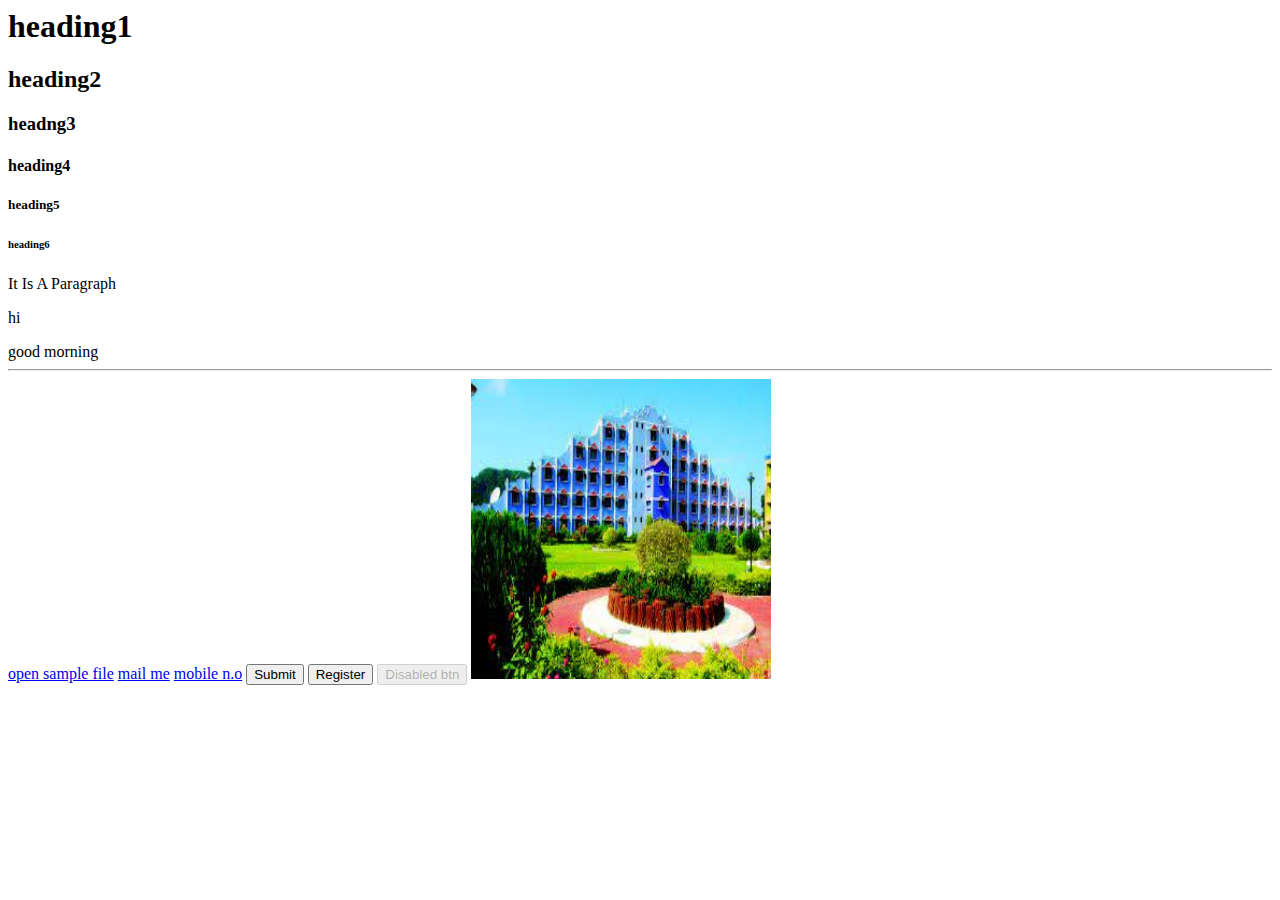
<file: index.html>
<html>
<head>
<title>MY WEBPAGE</title>
</head>
<body>
<h1>heading1</h1>
<h2>heading2</h2>
<h3>headng3</h3>
<h4>heading4</h4>
<h5>heading5</h5>
<h6>heading6</h6>
<p>It Is A Paragraph</p>
<p>hi</p>
<div>good morning</div>
<hr></hr>
<a href="sample.html">open sample file</a>
<a href="mailto:praveen@gmail.com">mail me</a>
<a href="tel:+91 9666031226">mobile n.o</a>
<button>Submit</button>
        <button type="submit">Register</button>
        <button disabled="disabled">Disabled btn</button>
        <img src="giet1.jpg" alt="image " height="300px" width="300px">
        
</body>
</html>
</file>
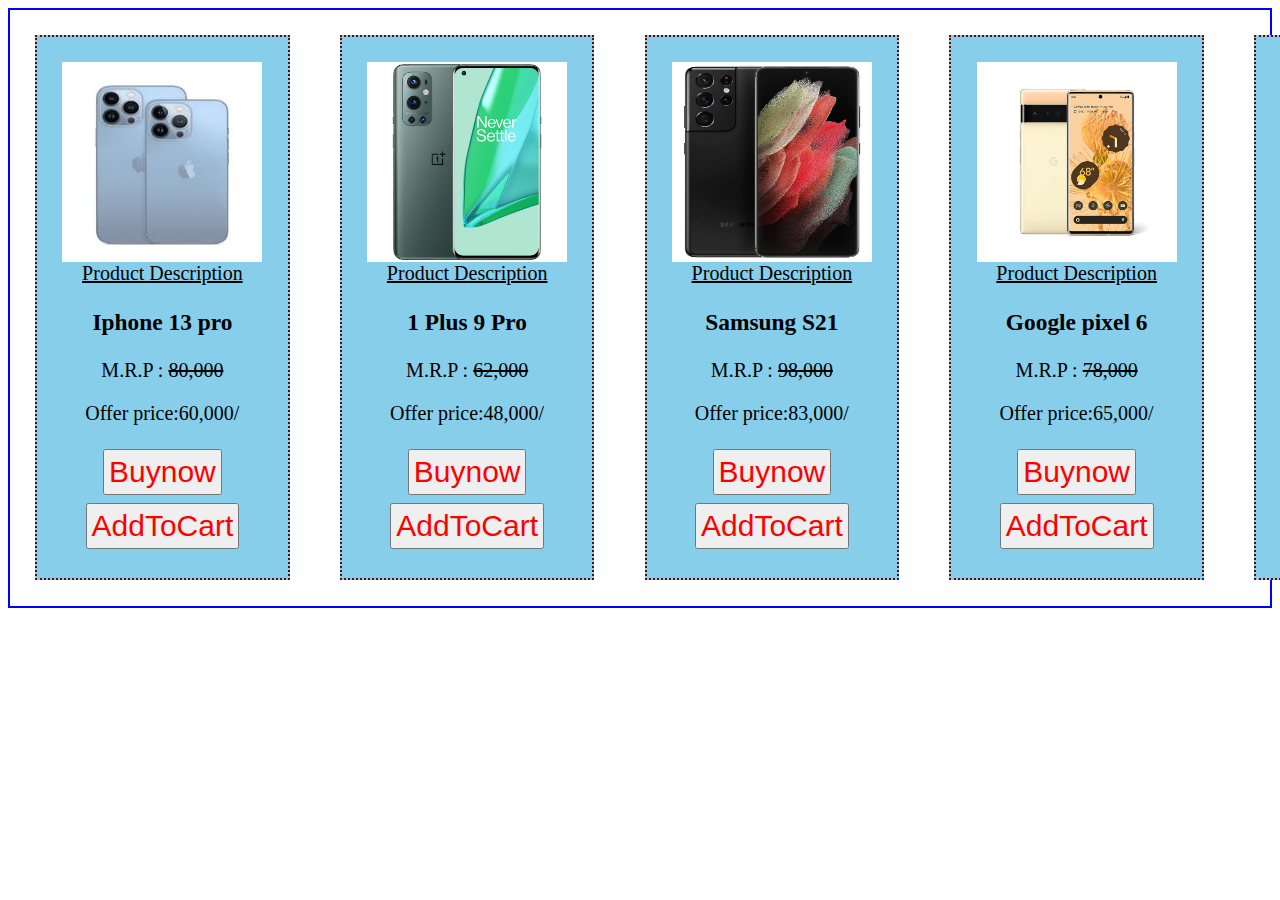
<file: sampleproject/index.html>
<!DOCTYPE html>
<html lang="en">
<head>
    <meta charset="UTF-8">
    <meta http-equiv="X-UA-Compatible" content="IE=edge">
    <meta name="viewport" content="width=device-width, initial-scale=1.0">
    <link rel="stylesheet" href="card.css">
    <title>Document</title>
</head>
<body>
    <div>
    <div class="card">
            <div class="cardbody">
            <div>
            <img src="./images/ipone13pro.jpg" alt= "  " width="300" hight="300" >
        </div>
            <div>
            <u> Product Description</u><br>
            <h3>Iphone 13 pro</h3>
            M.R.P : <s> 80,000</s><br>
            <p>Offer price:60,000/</p>
            <button>Buynow</button><br>
            <button>AddToCart</button>
        </div>
        </div>

       <div class="cardbody">
    <div>
        <img src="./images/1plus9.jpg" alt= " " width="300" hight="300">
    </div>
    <div>
        <u> Product Description</u><br>
        <h3>1 Plus 9 Pro</h3>
        M.R.P : <s> 62,000</s><br>
        <p>Offer price:48,000/</p>
        <button>Buynow</button><br>
        <button>AddToCart</button>
        </div>
        </div>
        <div class="cardbody">
            <div>
        <img src="./images/S21.jpg" alt= " S21 " width="300" hight="300">
            </div>
            <div>
        <u> Product Description</u><br>
        <h3>Samsung S21</h3>
        M.R.P : <s> 98,000</s><br>
        <p>Offer price:83,000/</p>
        <button>Buynow</button><br>
        <button>AddToCart</button>
        </div>
        </div>
        
   
        <div class="cardbody">
            <div>
        <img src="./images/gpixel6.jpg" alt= " googlepixel" width="300" hight="300">
        </div>
        <div>
        <u> Product Description</u><br>
        <h3>Google pixel 6 </h3>
        M.R.P : <s> 78,000</s><br>
        <p>Offer price:65,000/</p>
        <button>Buynow</button><br>
        <button>AddToCart</button>

        </div>
    </div>
    
        <div class="cardbody">
        <div>
        <img src="./images/redmi9.jpg" alt= " Redmi " width="300" hight="300">
        </div>
        <div>
        <u> Product Description</u>
        <h3>Redmi 9 Pro</h3>
        M.R.P : <s> 29000</s>
        <p>Offer price:27,499/</p>
        <button>Buynow</button><br>
        <button>AddToCart</button>
        </div>
    </div>
    </div>

</body>
</html>
</file>
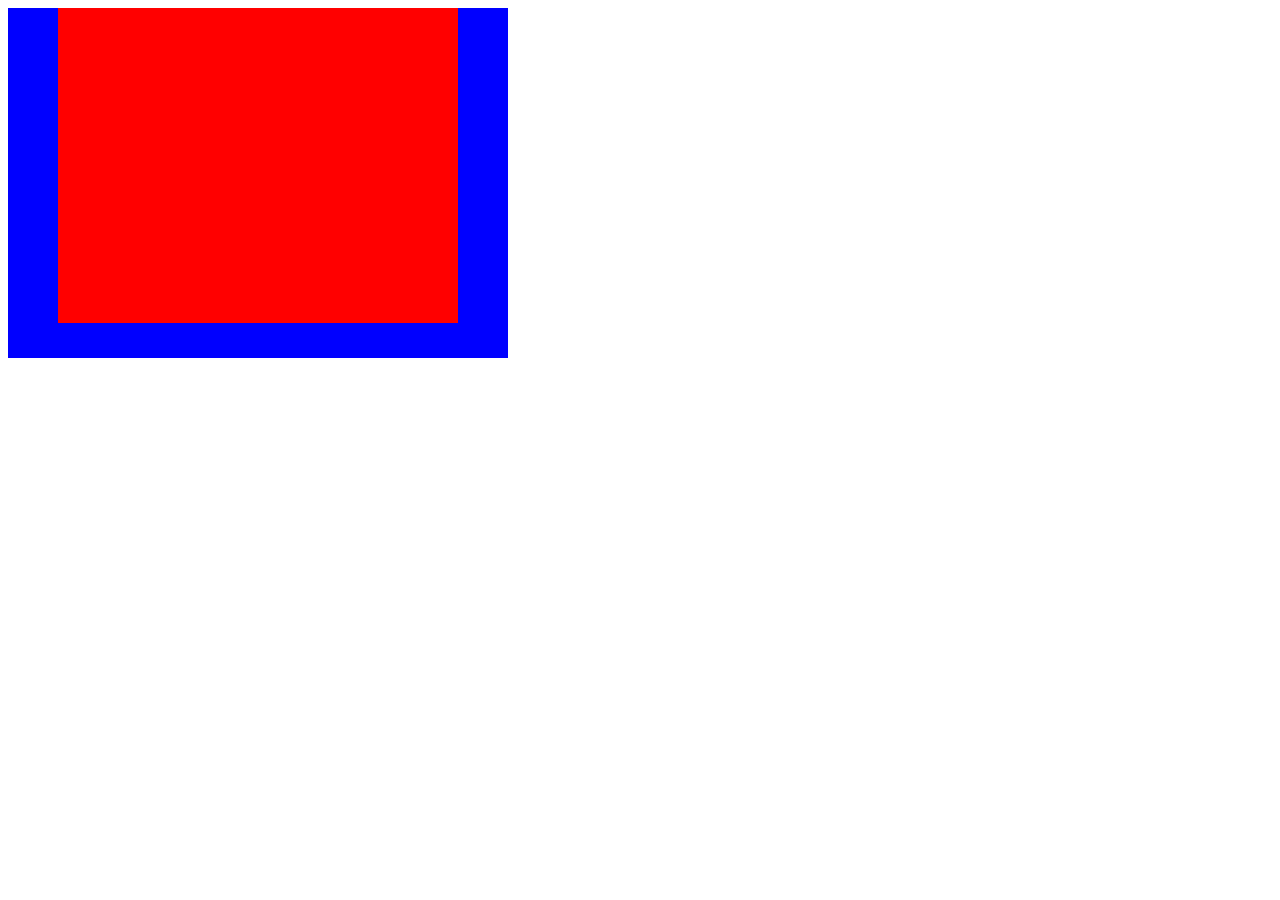
<file: cssunits.html>
<!DOCTYPE html>
<html lang="en">
<head>
    <meta charset="UTF-8">
    <meta http-equiv="X-UA-Compatible" content="IE=edge">
    <meta name="viewport" content="width=device-width, initial-scale=1.0">
    <title>Document</title>
    <style>
        .outer{
            width: 500px;
            height: 350px;
            background-color: blue;
        }
        .inner{
            width:80%;
            height:90%;
            background-color: red;
            
            margin-left: auto;
            margin-right: auto;
           
            
            
        }

    
    </style>

</head>
<body>
    <div class="outer">
    <div class="inner">

    </div>
    </div>
</body>
</html>
</file>
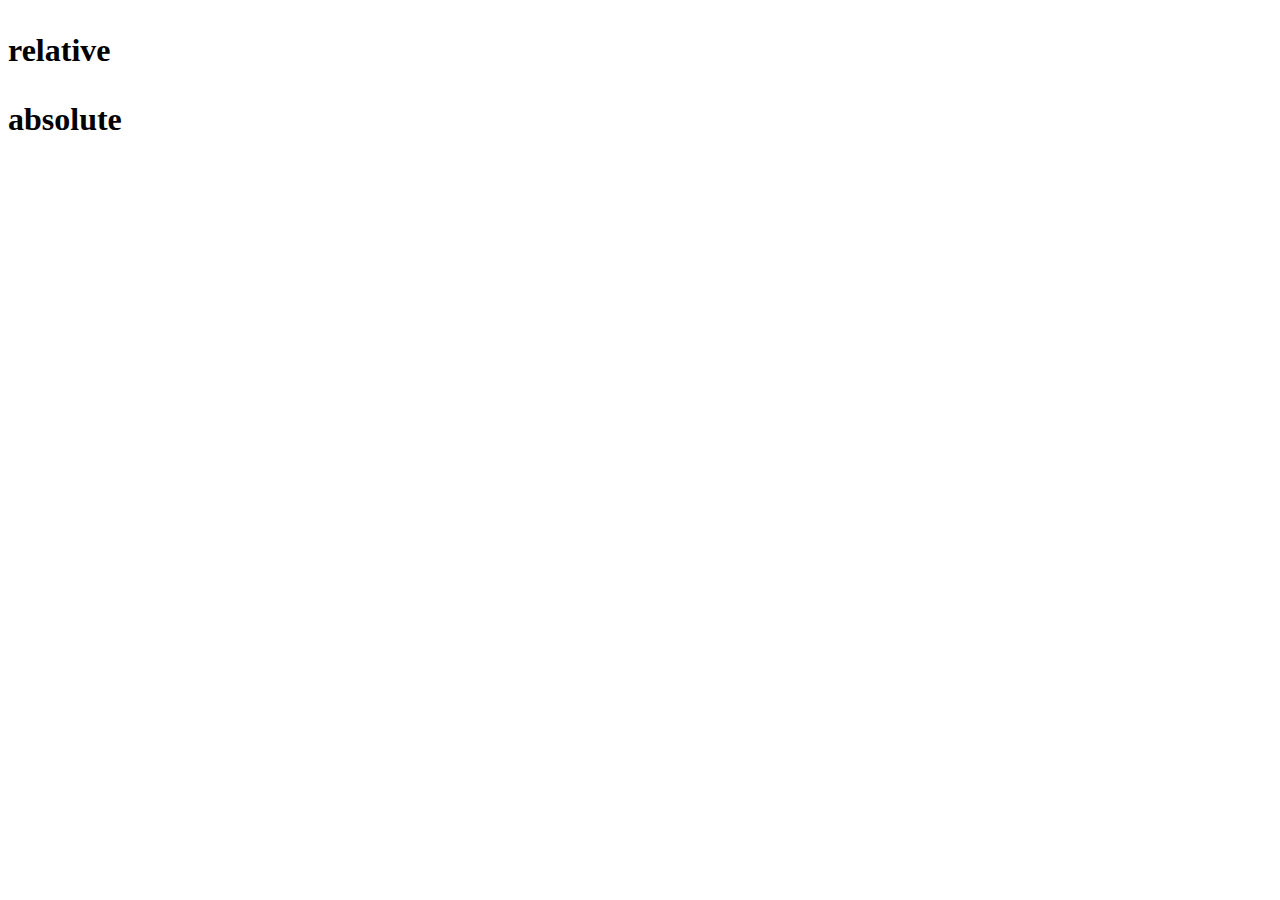
<file: em.html>
<!DOCTYPE html>
<html lang="en">
<head>
    <meta charset="UTF-8">
    <meta http-equiv="X-UA-Compatible" content="IE=edge">
    <meta name="viewport" content="width=device-width, initial-scale=1.0">
    <title>Document</title>
    <style>
        /* 1em=16px */
        div{
            font-size: 16px;
        }
        .relative{
            font-size:32px;
        }
        .absolute{
            font-size:32px;
        }
    </style>
</head>
<body>
    <div>
        <h3 class="relative">relative

        </h3>
    </div>
    <h3 class="absolute">
        absolute
    </h3>
</body>
</html>
</file>
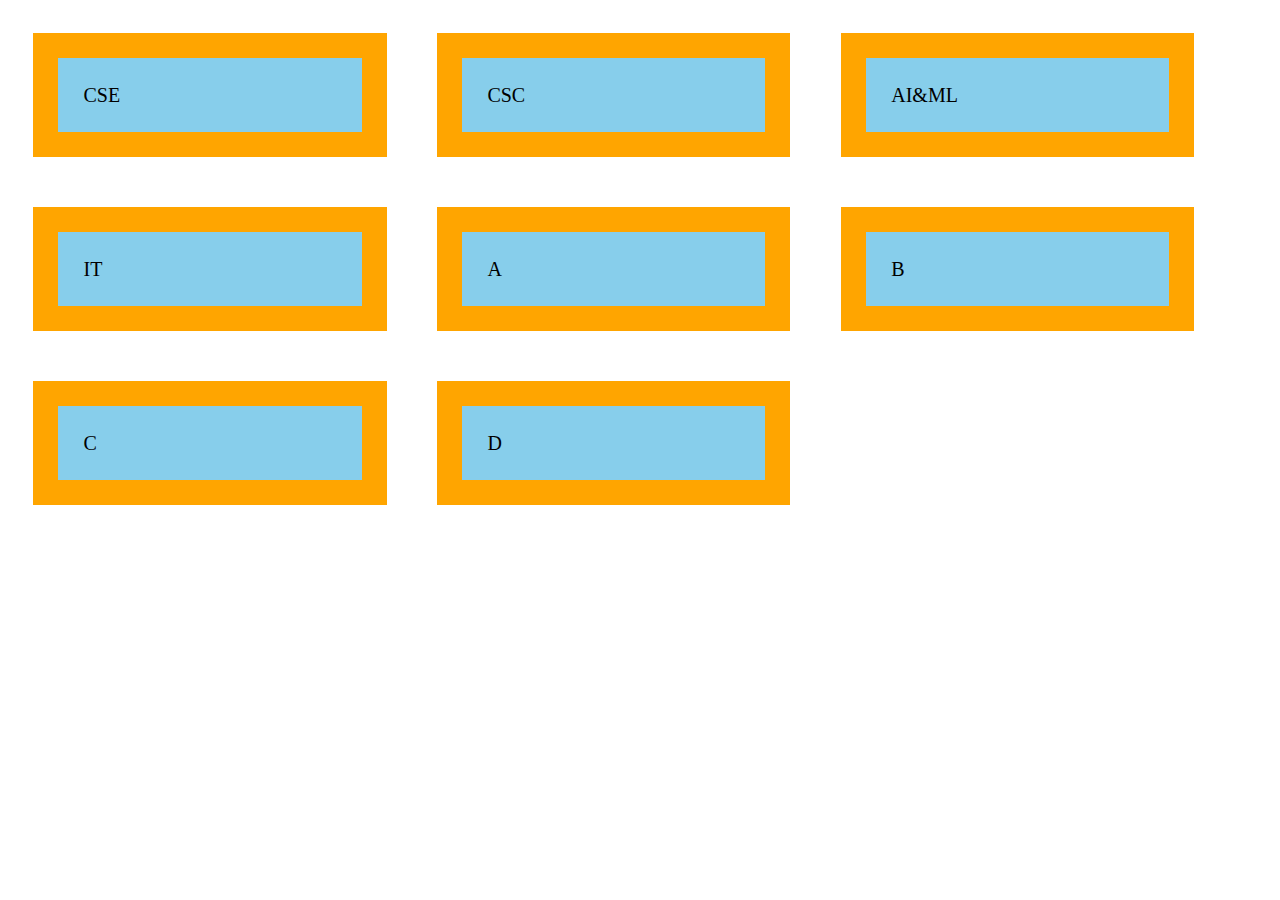
<file: flexbox.html>
<!DOCTYPE html>
<html lang="en">
<head>
    <meta charset="UTF-8">
    <meta http-equiv="X-UA-Compatible" content="IE=edge">
    <meta name="viewport" content="width=, initial-scale=1.0">
    <title>Document</title>
    <style>
        .flex div{
            width: 20%;
            border: 25px solid orange;
            font-size: 20px;
            padding: 2%;
            margin: 2%;
            
            background-color: skyblue;
            
            
        }
        .flex{
            height: 150px; 
            display: flex;
             flex-wrap: wrap;  
             align-content:space-between ;  
            
        }

    </style>
</head>
<body>
    <div class="flex">
        <div>CSE</div>
        <div>CSC</div>
        <div>AI&ML</div>
        <div>IT</div>
        <div>A</div>
        <div>B</div>
        <div>C</div>
        <div>D</div>
        
    </div>
    
</body>
</html>
</file>
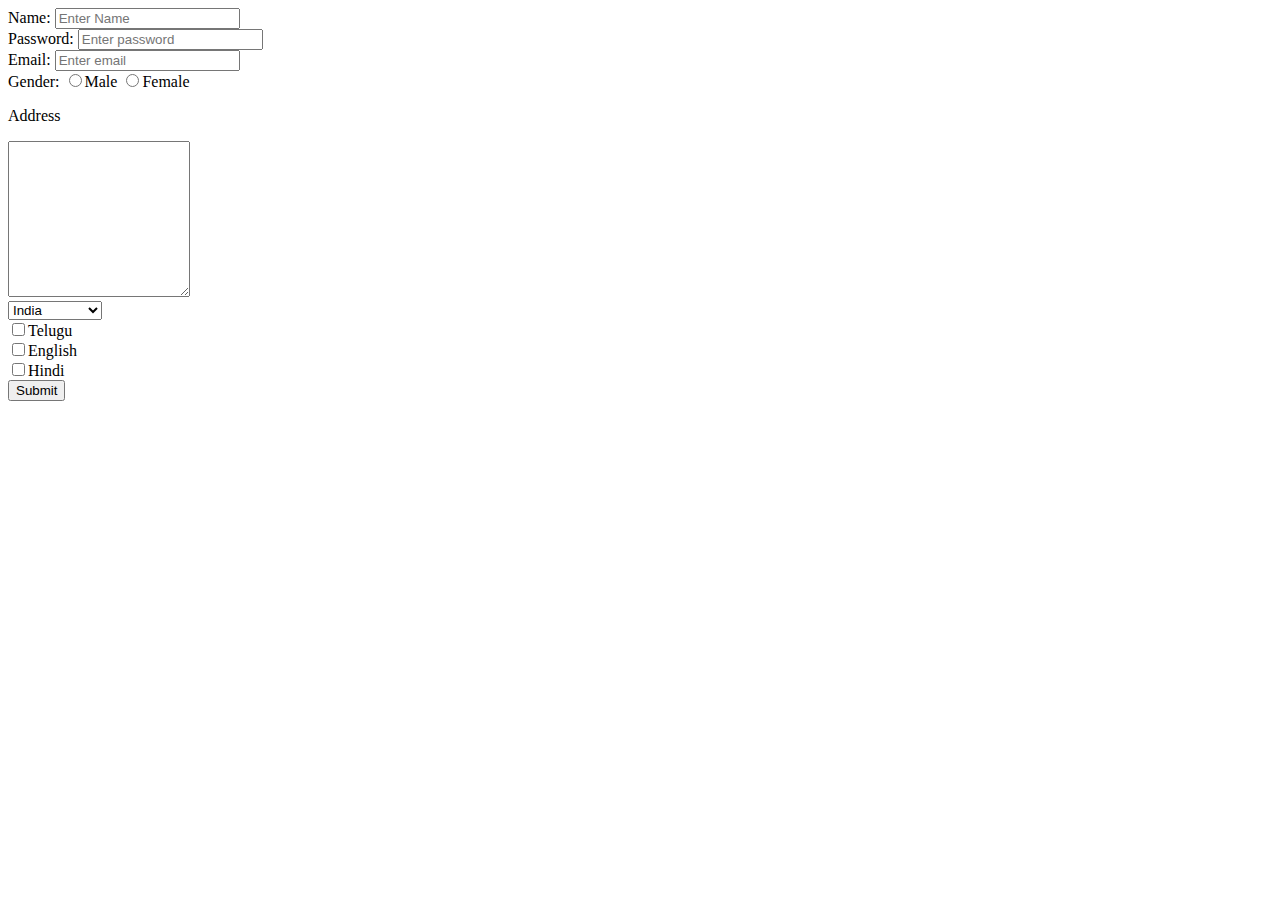
<file: form.html>
<!DOCTYPE html>
<html lang="en">
<head>
    <meta charset="UTF-8">
    <meta http-equiv="X-UA-Compatible" content="IE=edge">
    <meta name="viewport" content="width=device-width, initial-scale=1.0">
    <title>Document</title>
</head>
<body>
    <form action="">
        <label for ="name">Name:</label>
        <input type="text" placeholder="Enter Name" id="name"><br>
        <label for ="Password">Password:</label>
        <input type="password" placeholder="Enter password" id="password"> <br>
        <label for ="Enter Email">Email:</label>
        <input type="Email" placeholder="Enter email"  id="mail"><br>
        
        <label for="gender">Gender:</label>
        <input type="radio" name="gendr" id="gender">Male
        <input type="radio" name="gendr" id="gender">Female
        <p>Address</p>
        <textarea name""  id="" cols="20" rows="10"></textarea><br>
        <select name="" id=""><br>
            <option value="">India</option>
            <option value="">Pakistan</option>
            <option value="">Srilanka</option>
            <option value="">South africa</option>
        </select><br>
    
        <input type="checkbox" name="" id="Telugu">Telugu<br>
        <input type="checkbox" name="" id="">English<br>
        <input type="checkbox" name="" id="">Hindi<br>
        <button type="Submit">Submit</button>
    </form>
</body>
</html>
</file>
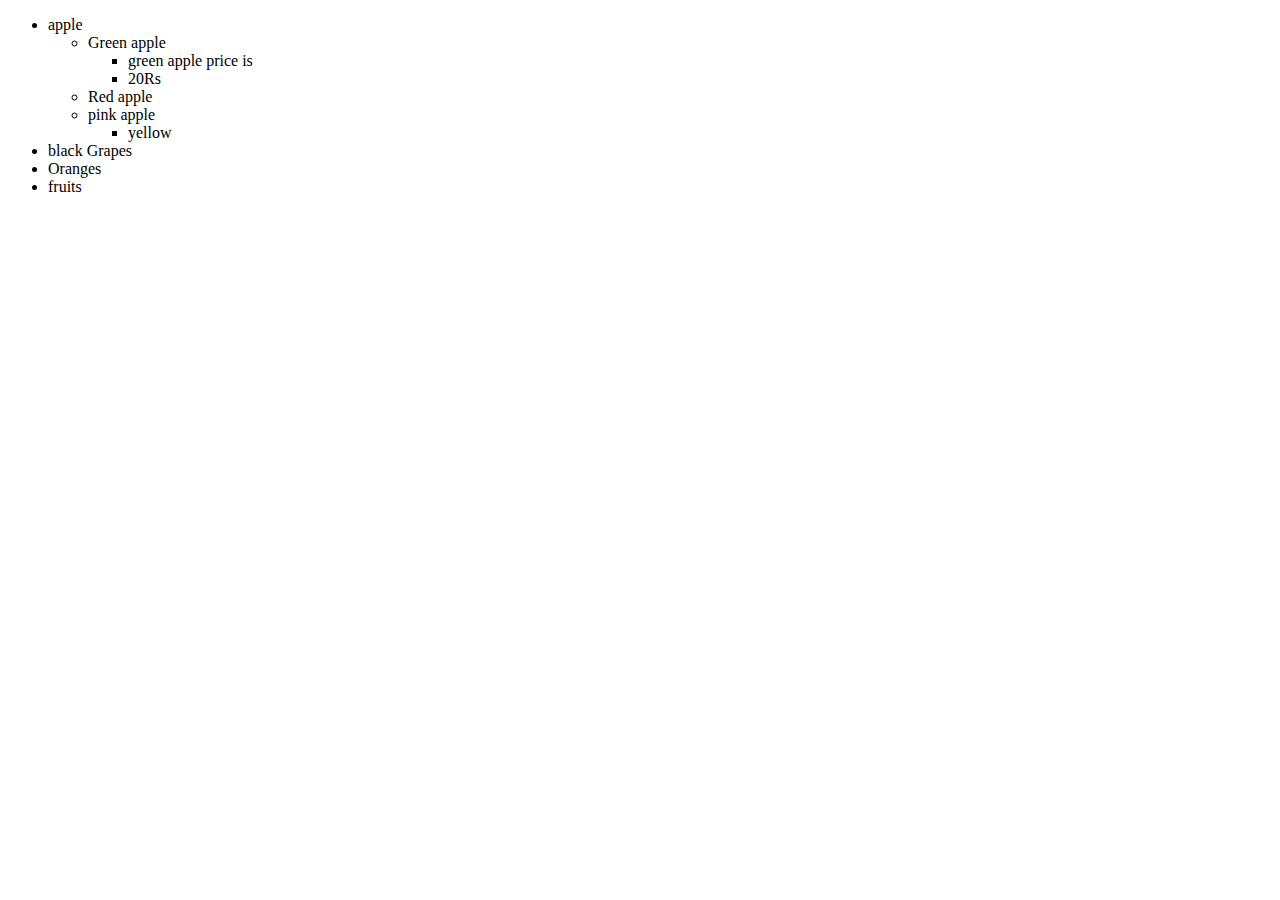
<file: list.html>
<!DOCTYPE html>
<html lang="en">
<head>
    <meta charset="UTF-8">
    <meta http-equiv="X-UA-Compatible" content="IE=edge">
    <meta name="viewport" content="width=device-width, initial-scale=1.0">
    <title>Document</title>
</head>
<body>
    <!-- Unordered list(ul)-->
    <ul>

        <!-- list(li) -->
        <li >apple</li>
        <ul>
            <li>Green apple</li>
            <ul>
                <li>green apple price is</li>
                <li>20Rs</li>
            </ul>
            <li>Red apple</li>
            <li>pink apple</li>
            <ul>
                <li>yellow</li>
            </ul>
        </ul>
        <li>black Grapes</li>
        <li>Oranges</li>
        <li>fruits</li>
    </ul>
</body>
</html>
</file>
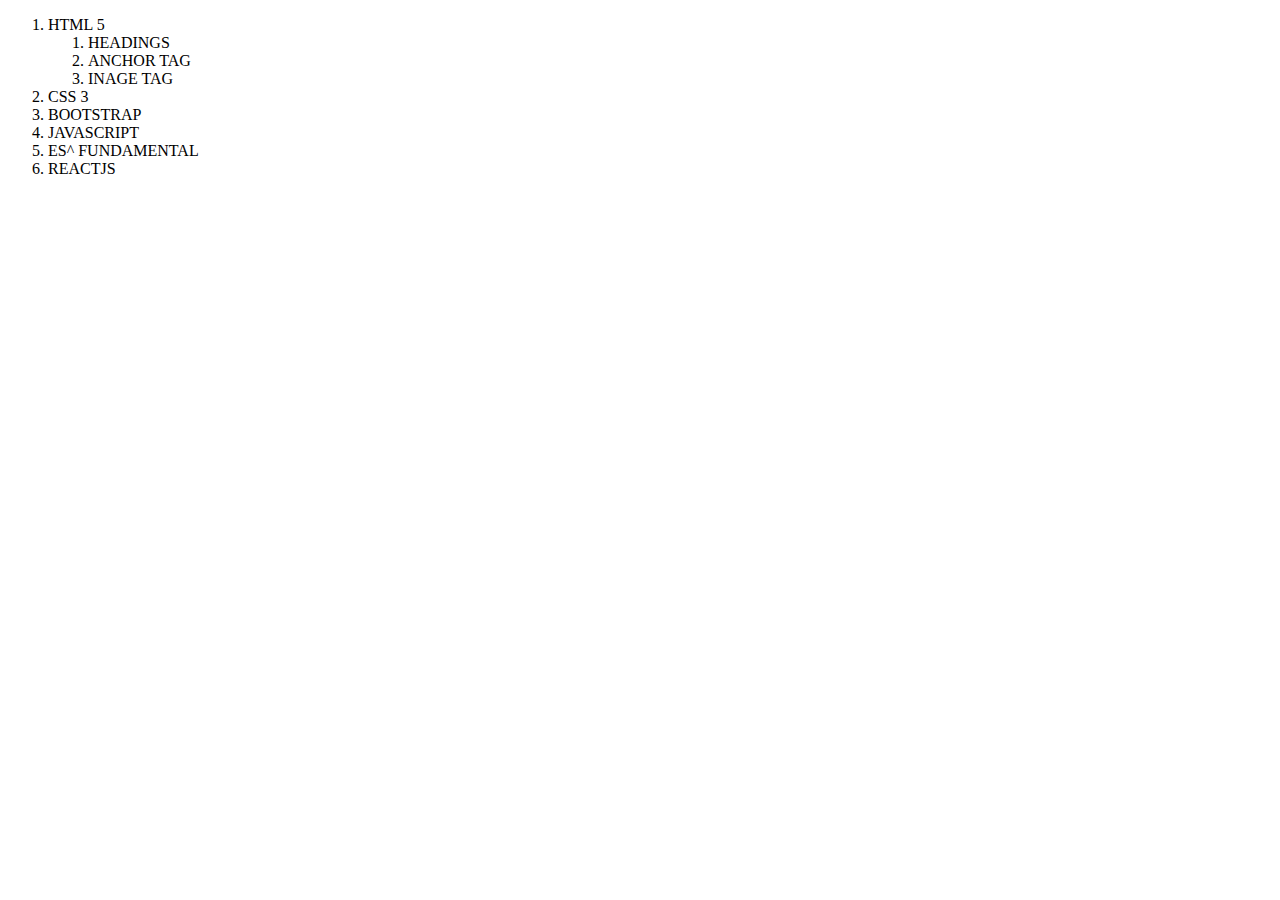
<file: orderdlist.html>
<!DOCTYPE html>
<html lang="en">
<head>
    <meta charset="UTF-8">
    <meta http-equiv="X-UA-Compatible" content="IE=edge">
    <meta name="viewport" content="width=device-width, initial-scale=1.0">
    <title>Document</title>
</head>
<body>
    <!-- ordered list(ol) -->
    <ol type="1">
        <li>HTML 5</li>
        <ol>
            <li>HEADINGS</li>
            <li>ANCHOR TAG</li>
            <li>INAGE TAG</li>
        </ol>
        <li>CSS 3</li>
    
        <li>BOOTSTRAP</li>
        <li>JAVASCRIPT</li>
        <li>ES^ FUNDAMENTAL</li>
        <li>REACTJS</li>
    </ol>
</body>
</html>
</file>
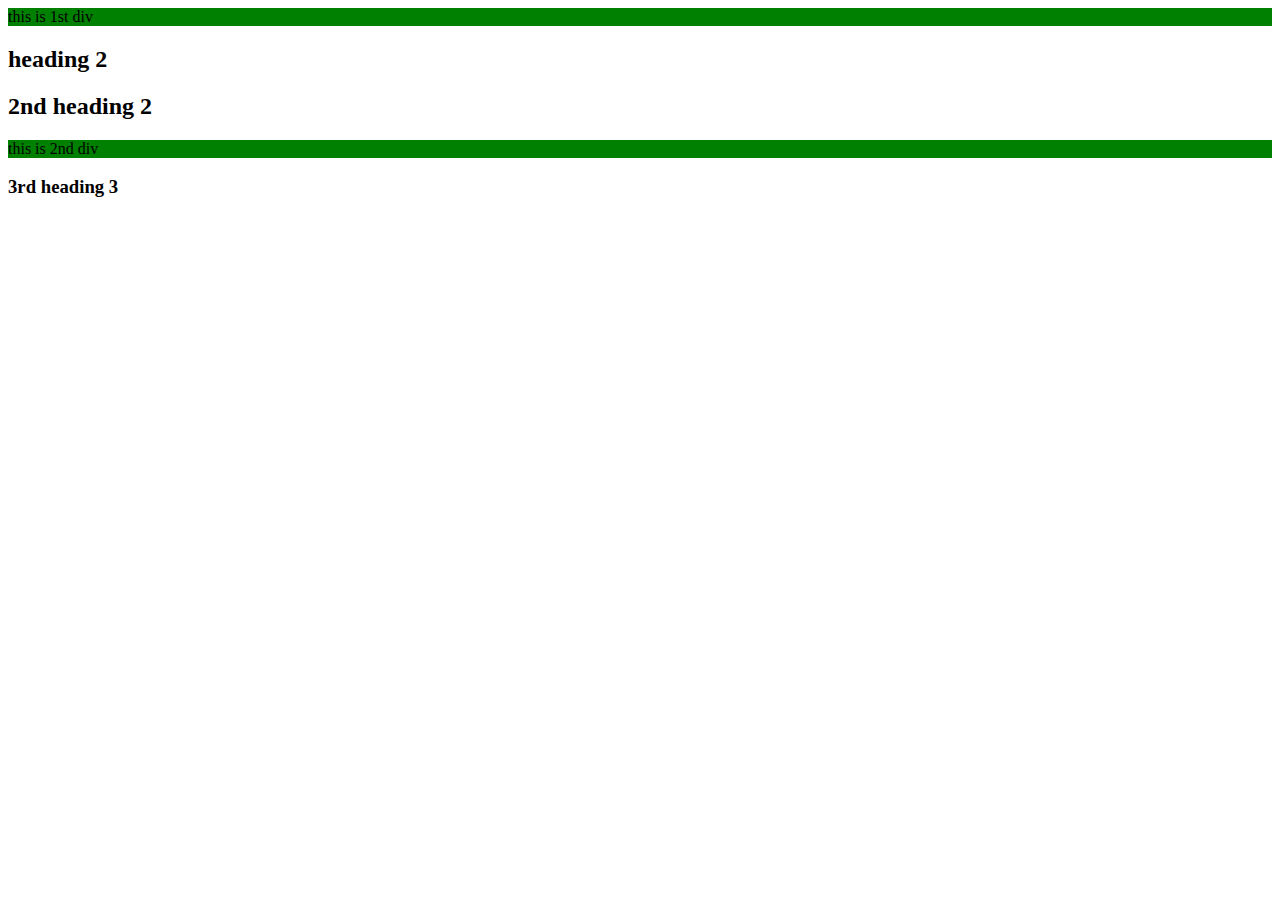
<file: relationselector.html>
<!DOCTYPE html>
<html lang="en">
<head>
    <meta charset="UTF-8">
    <meta http-equiv="X-UA-Compatible" content="IE=edge">
    <meta name="viewport" content="width=device-width, initial-scale=1.0">
    <title>Document</title>
    <style>
        body div{
            background-color: green;
        }
        
   
    </style>
</head>
<body>
    <div>this is  1st div</div>
    <h2>heading 2</h2>
    <h2>2nd heading 2</h2>
    <div>this is 2nd div</div>
    <h3>3rd heading 3</h3>
    
    
</body>
</html>
</file>
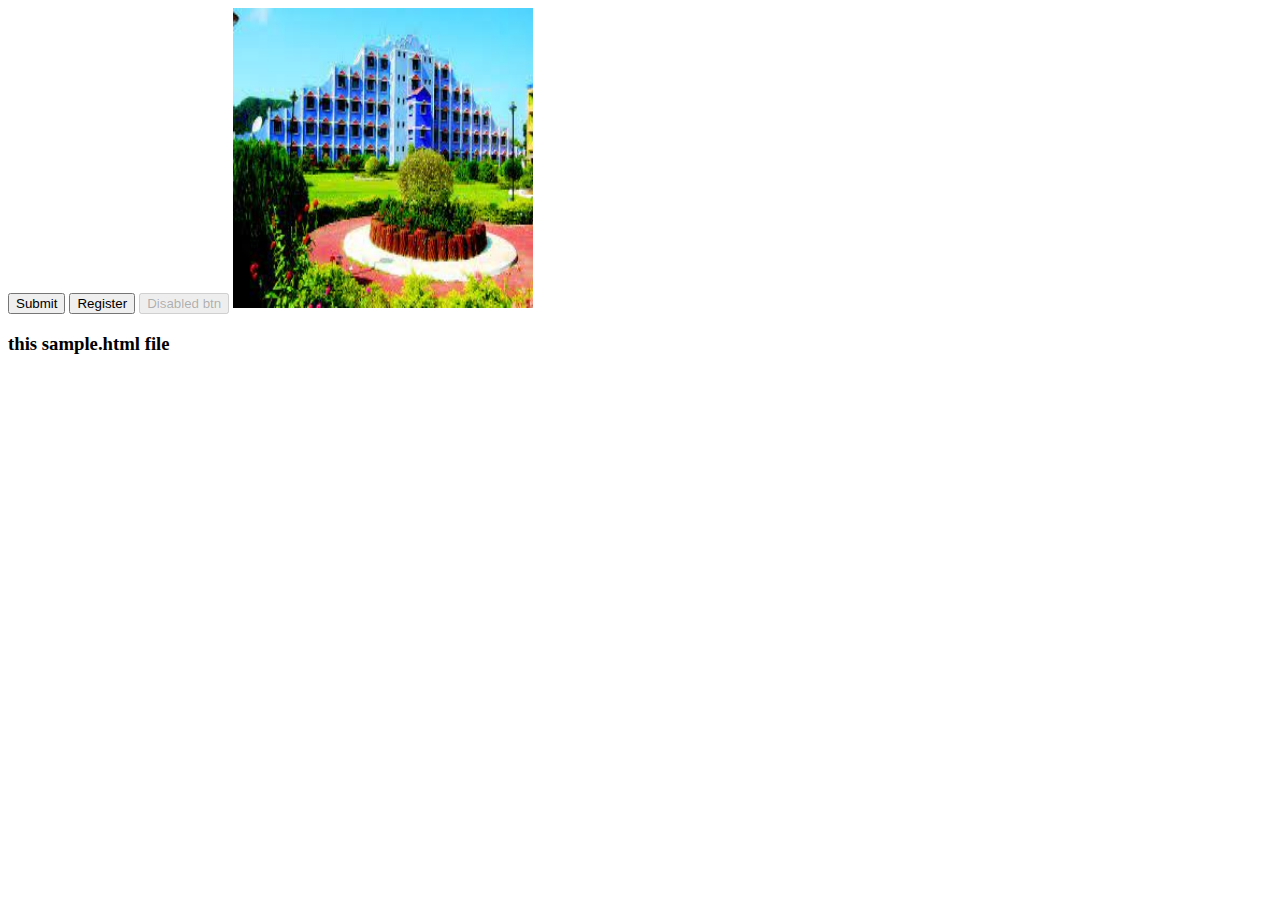
<file: sample.html>
<!DOCTYPE html>
<html lang="en">
<head>
    <meta charset="UTF-8">
    <meta http-equiv="X-UA-Compatible" content="IE=edge">
    <meta name="viewport" content="width=device-width, initial-scale=1.0">
    <title>Document</title>
</head>
<body>
    <!DOCTYPE html>
    <html lang="en">
    <head>
        <meta charset="UTF-8">
        <meta http-equiv="X-UA-Compatible" content="IE=edge">
        <meta name="viewport" content="width=device-width, initial-scale=1.0">
        <title>Document</title>
    </head>
    <body>
        <button>Submit</button>
        <button type="submit">Register</button>
        <button disabled="disabled">Disabled btn</button>
        <img src="giet1.jpg" alt="image " height="300px" width="300px">
    </body>
    </html>
    <h3>this sample.html file</h3>
</body>
</html>
</file>
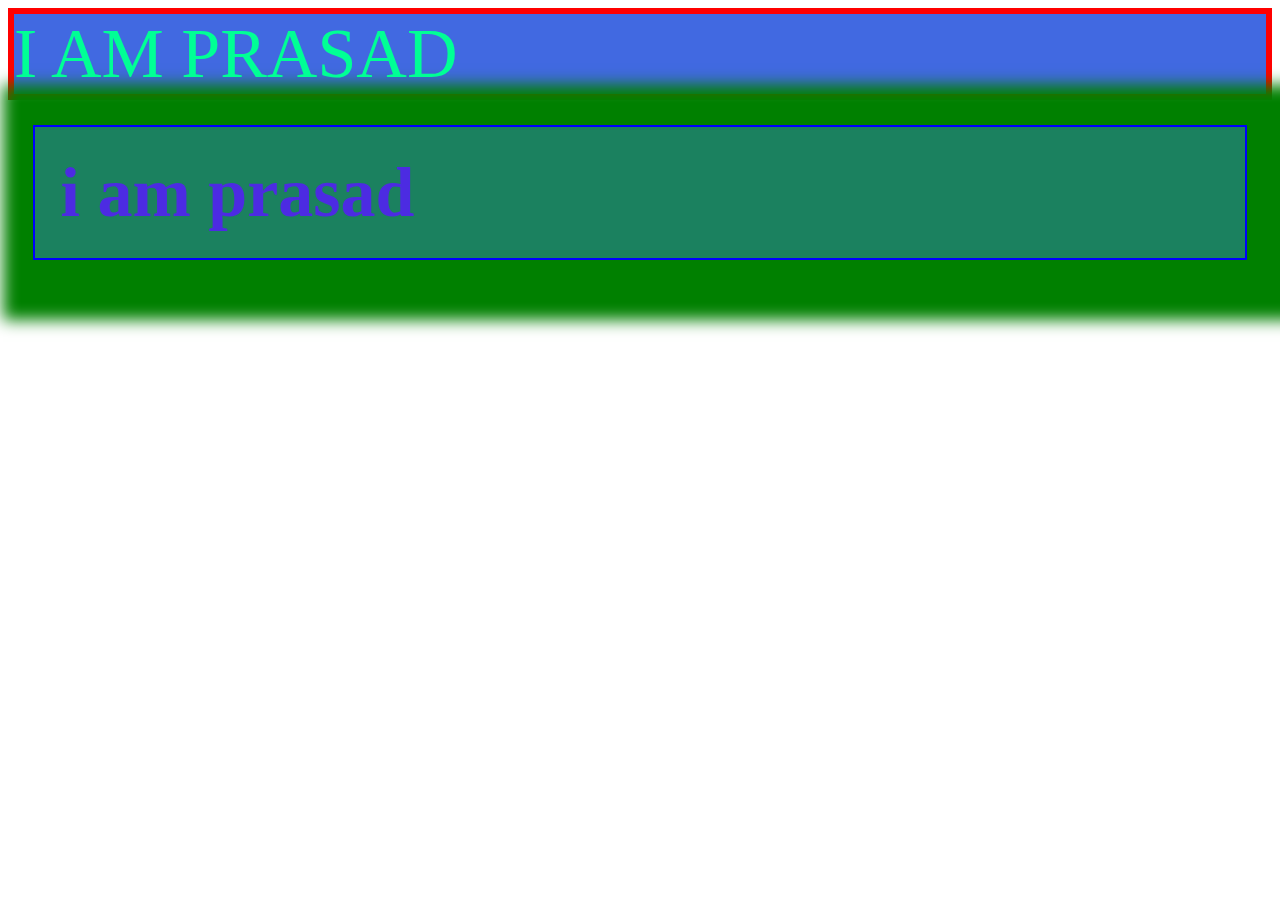
<file: selector.html>
<!DOCTYPE html>
<html lang="en">
<head>
    <meta charset="UTF-8">
    <meta http-equiv="X-UA-Compatible" content="IE=edge">
    <meta name="viewport" content="width=device-width, initial-scale=1.0">
    <title>Document</title>
    <link rel="stylesheet" href="style.css">
    <style>
        .prasad{
            font-size:70px;
            border: solid 6px red;
        }
        #john{
            color: rgb(0, 255, 149);
            background-color: royalblue;
        }
        .hai{
            box-shadow:4px 6px 9px yellow ;
        }
        .hello{
            box-shadow:20px 10px 15px 50px green;
            padding: 2%;
            margin: 2%;
            border: 2px solid blue;
        }
        h3{
            color:grey
        }
        h3,h4,p{
            background-color: red;
        }
        #{
            margin: 0;
            background-color: cyan;
        }
    </style>
</head>
<body>
    <div class="prasad" id="john">
        I AM PRASAD
    </div>
    <div>
    <h1 class="prasad hello">
        i am prasad
    </h1>
    </div>
</body>
</html>
</file>
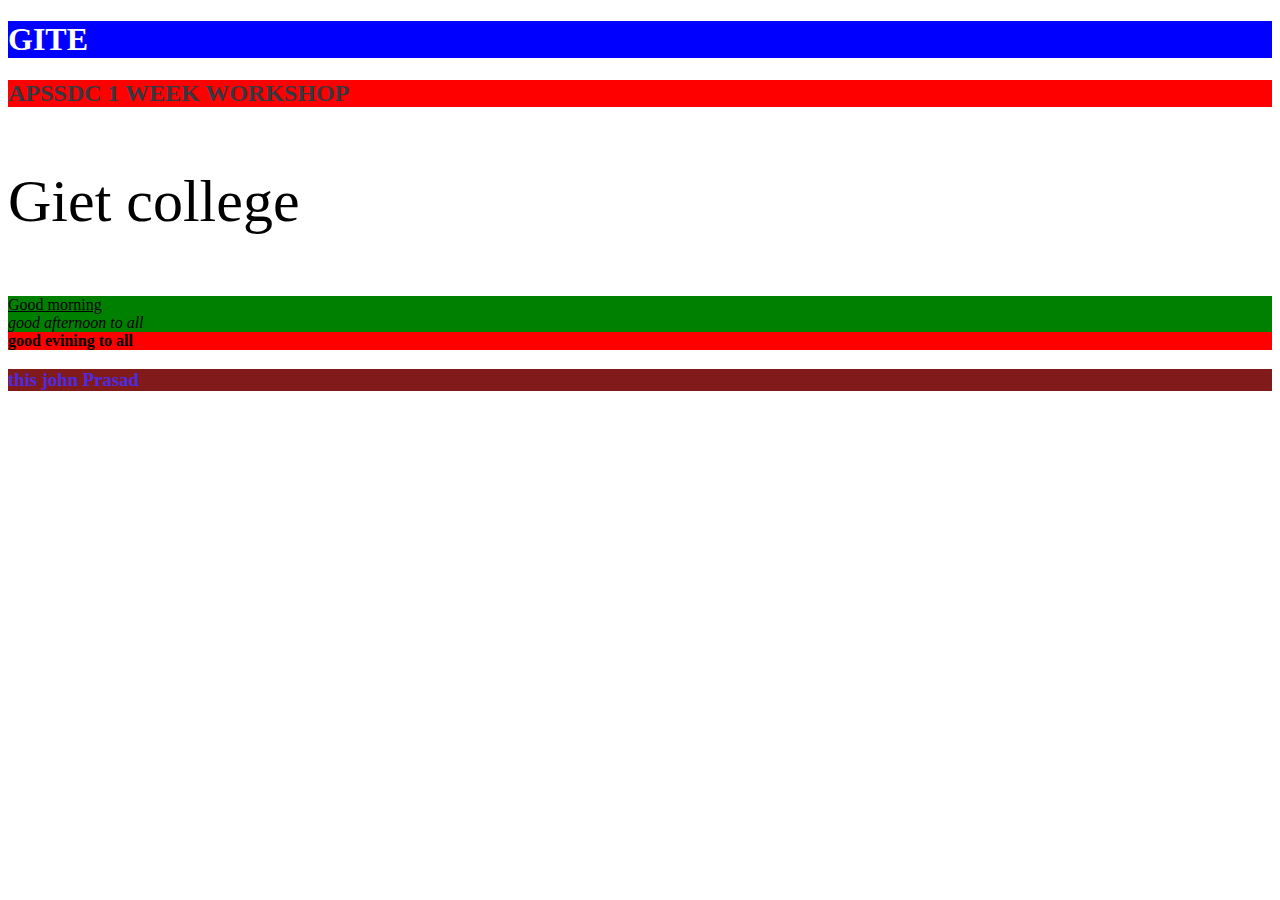
<file: style.html>
<!DOCTYPE html>
<html lang="en">
<head>
    <meta charset="UTF-8">
    <meta http-equiv="X-UA-Compatible" content="IE=edge">
    <meta name="viewport" content="width=device-width, initial-scale=1.0">
    <title>Document</title>
    <link rel="stylesheet" href="style.css">
    <style>
        div{
            background-color: green;
            color: black;
            
        }
        

    </style>
</head>
<body>
    <h1 style="background-color: blue;color:white;">GITE</h1>
    <h2 style="background-color: red;color:rgb(54, 56, 66);">APSSDC 1 WEEK  WORKSHOP</h2>
    <p style="font-size: 60px;">Giet college</p>
    <div>
        <u>Good morning</u>
    </div>
    <div>
       <i> good afternoon to all</i>
    </div>

    
    <div style="color: black;background-color: red;">
        <b>good evining to all</b>
    </div>
    <h3>this john Prasad</h3>
</body>
</html>
</file>
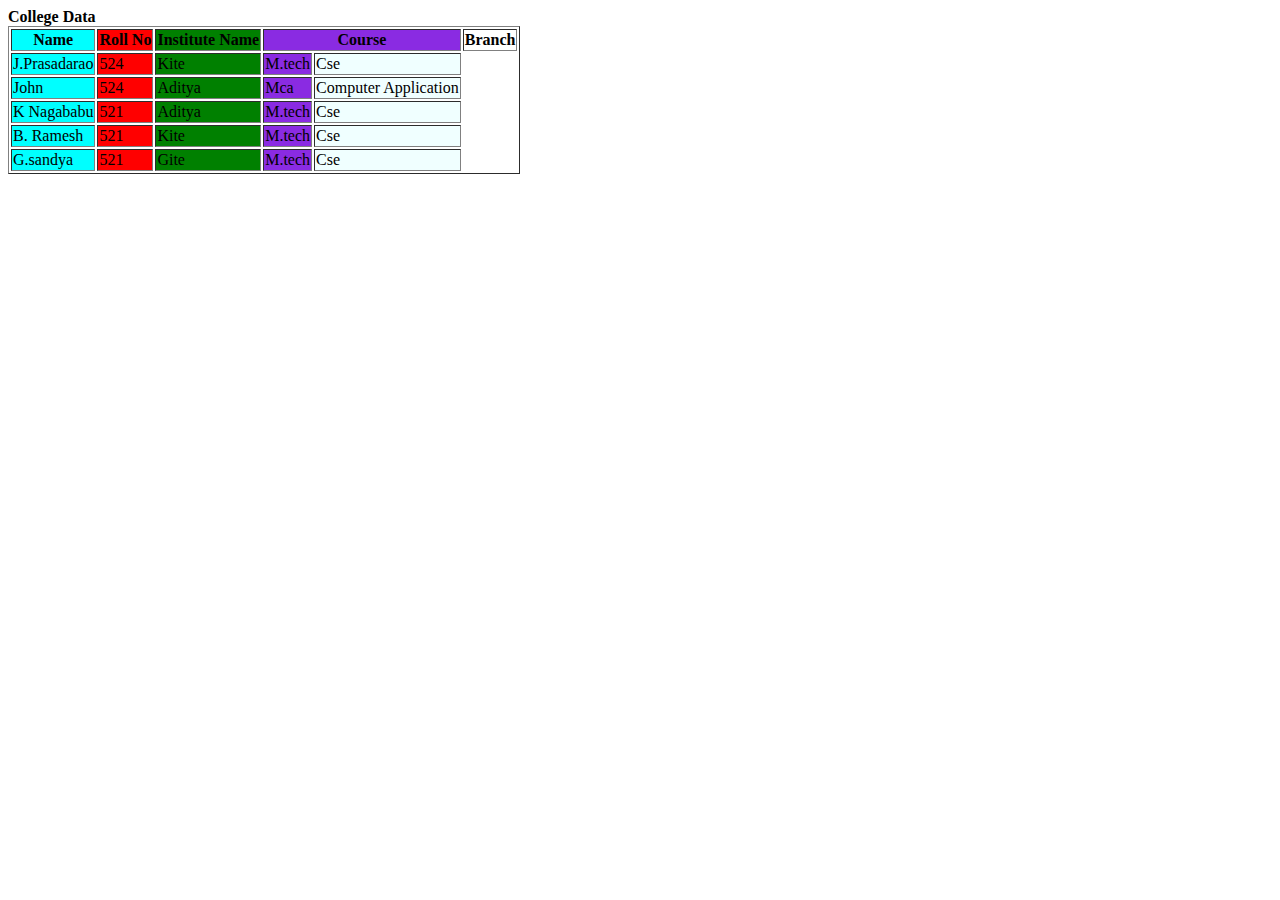
<file: table.html>
<!DOCTYPE html>
<html lang="en">
<head>
    <meta charset="UTF-8">
    <meta http-equiv="X-UA-Compatible" content="IE=edge">
    <meta name="viewport" content="width=device-width, initial-scale=1.0">
    <title>Document</title>
</head>
<body>
    <caption><b >College Data</b></caption>
    <table border="1">
        <colgroup>
        <col style="background-color: aqua;">
            <col  style="background-color: red;">
                <col  style="background-color: green;">
                <col  style="background-color: blueviolet;">
                <col  style="background-color: azure;">
                </colgroup>
        <thead>
            <tr>
                <th>Name</th>
                <th>Roll No</th>
                <th>Institute Name</th>
                <th colspan="2">Course</th>
                <th colspan="2">Branch</th>
            </tr>

        </thead>
        <tbody>

            <tr>
                <td>J.Prasadarao</td>
                <td>524</td>
                <td>Kite</td>
                <td>M.tech</td>
                <td>Cse</td>
            </tr>
            <tr>
                <td>John</td>
                <td>524</td>
                <td>Aditya</td>
                <td>Mca</td>
                <td>Computer Application</td>
            </tr>
            <tr>
                <td>K Nagababu</td>
                <td>521</td>
                <td>Aditya</td>
                <td>M.tech</td>
                <td>Cse</td>
            </tr>
            <tr>
                <td>B. Ramesh</td>
                <td>521</td>
                <td>Kite</td>
                <td>M.tech</td>
                <td>Cse</td>
            </tr>
            <tr>
                <td>G.sandya</td>
                <td>521</td>
                <td>Gite</td>
                <td>M.tech</td>
                <td>Cse</td>
            </tr>
        </tbody>
    </table>
</body>
</html>
</file>
<file: sampleproject/card.css>
.card{
    display:flex;
    border: 2px solid blue;
}
.card>div{
    padding: 2%;
    margin: 2%;
    text-align: center;
    border:2px  dotted rgb(95, 11, 11);
    width: 95;
    font-size: 20px;
    background-color: skyblue;
max-width: auto;
}
img{
    display: block;
    width: 200px;
     height: 200px; 
}
button{
    padding:2%;
    margin: 2%;
    color: red;
    font-size: 30px;
}

@media only screen and (min-width: 320px) and (max-width:480px){
    .card{ 
        display: flex; 
        flex-direction: column;

     }
   
    }

    @media only screen and (min-width: 480px) and (max-width:768px){
        .card{
            width: auto;
        }
     .cardbody{
         display: flex;
         flex-direction: row;
         width: 100%;
         flex-wrap: wrap;
         
     }
      
        }
</file>
<file: style.css>
h3{
    color: rgb(76, 43, 226); 
    background-color: rgb(129, 27, 27);
}
.prasad{
    color: rgb(76, 43, 226); 
    background-color: rgb(42, 27, 129);
}
.hai{
    color:blue;
    background-color: rgb(94, 87, 87);
}
.hello{
    color: rgb(76, 43, 226); 
    background-color: rgb(27, 129, 95);
}
</file>
